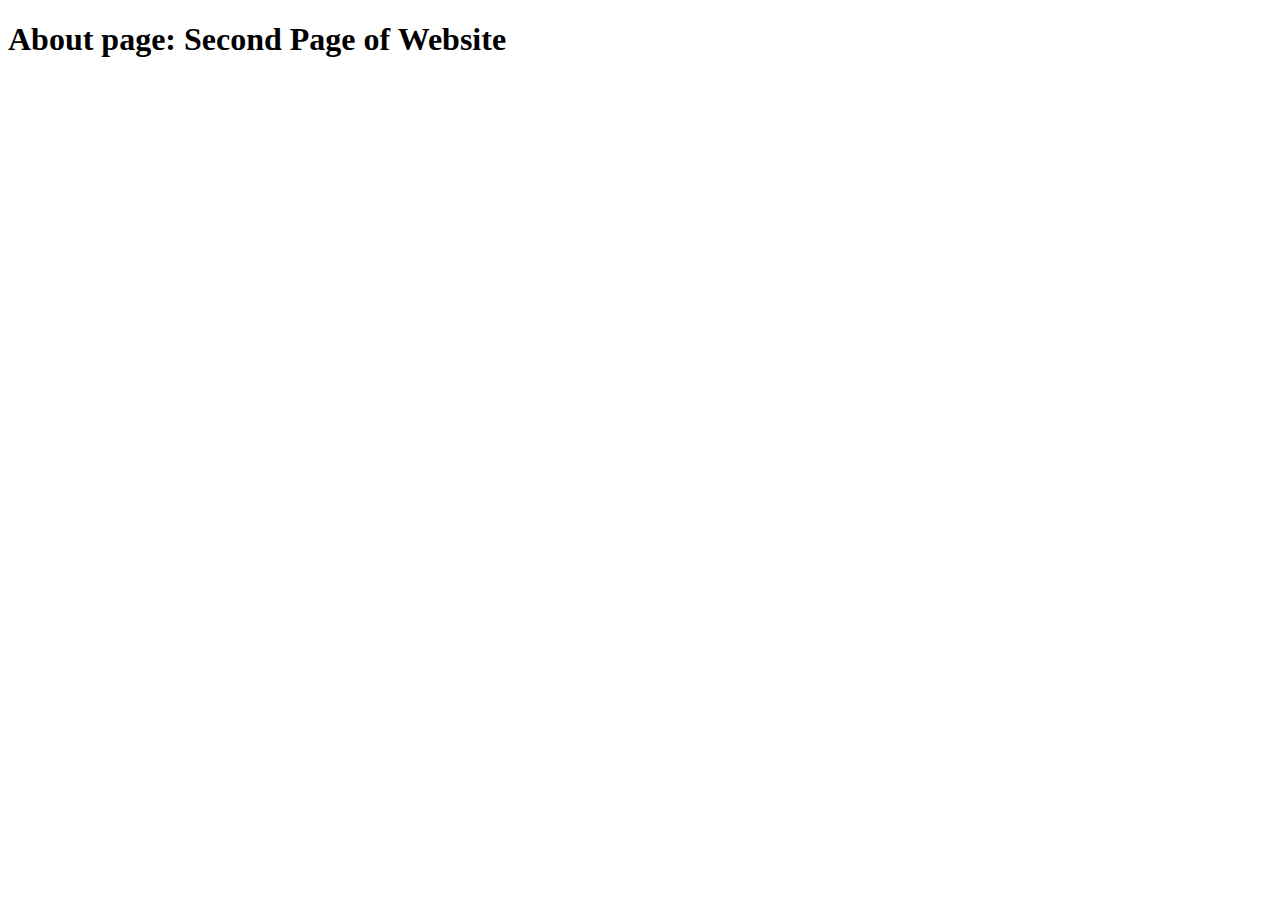
<file: about.html>
<!DOCTYPE html>
<html lang="en">
<head>
  <meta charset="UTF-8">
  <meta name="viewport" content="width=device-width, initial-scale=1.0">
  <title>Document</title>
</head>
<body>
  <h1>About page: Second Page of Website</h1>

</body>
</html>
</file>
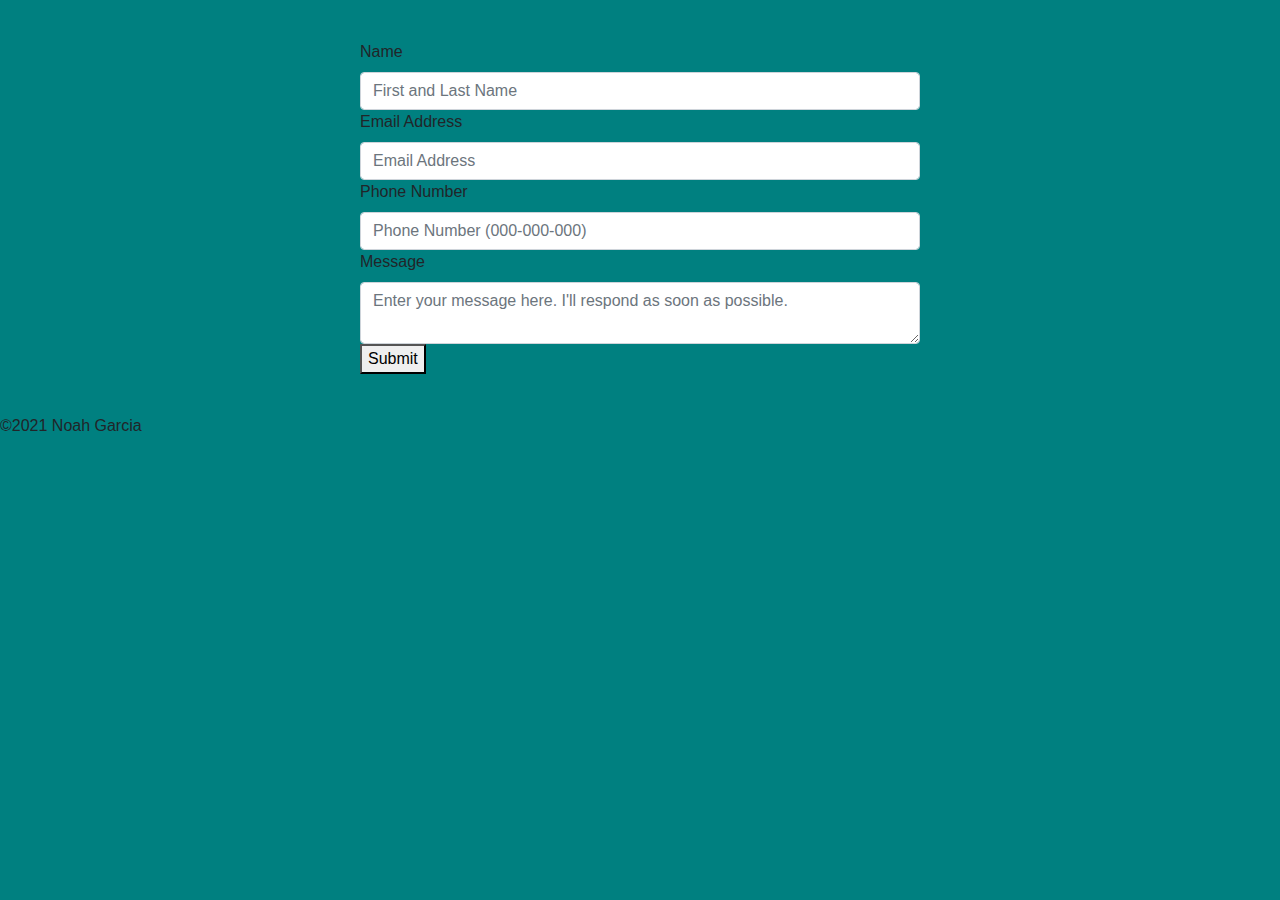
<file: contact.html>
<!DOCTYPE html>
<html lang="en">

<head>
    <meta charset="UTF-8">
    <meta name="viewport" content="width=device-width, initial-scale=1.0">
    <meta http-equiv="X-UA-Compatible" content="ie=edge">

    <link rel="stylesheet" href="https://stackpath.bootstrapcdn.com/bootstrap/4.3.1/css/bootstrap.min.css"
        integrity="sha384-ggOyR0iXCbMQv3Xipma34MD+dH/1fQ784/j6cY/iJTQUOhcWr7x9JvoRxT2MZw1T" crossorigin="anonymous">

    <link rel="stylesheet" href="css/style.css">

</head>

<style>
    
.formHorizontal{
    width: 50vw;
    margin: auto;
    padding: 40px;
  }

</style>

<body>

        <div class="formHorizontal">
            <form action="https://formspree.io/f/######" method="POST">
                        <div>
                            <label for="fnameId">Name</label><br>
                            <input id="fnameId" name="fname" type="text" placeholder="First and Last Name"
                                class="form-control">
                        </div>
               
                        <div>
                            <label for="emailId">Email Address</label><br>
                            <input id="emailId" name="email" type="text" placeholder="Email Address" class="form-control">
                        </div>
                
                        <div>
                            <label for="phoneId">Phone Number</label><br>
                            <input id="phoneId" name="phone" type="text" placeholder="Phone Number (000-000-000)"
                                class="form-control">
                        </div>
               
                        <div>
                            <label for="messageId">Message</label><br>
                            <textarea class="form-control" id="messageId" name="message"
                                placeholder="Enter your message here. I'll respond as soon as possible."></textarea>
                        </div>
          
                        <div>
                            <button type="submit" class="submit">Submit</button>
                        </div>
        
            </form>
        </div>


    <footer>
       <p> &copy;2021 Noah Garcia </p>
    </footer>


</body>

</html>
</file>
<file: css/style.css>
/* @font-face {
   font-family: 'Falange-Punk';
   src: url('fonts/Falange-Punk.woff') format('woff'),
        url('fonts/Falange-Punk.ttf') format('woff');
    } */

/* 
@font-face {
    font-family: 'Falange-Punk';
    src: url('fonts/Falange-Punk.ttf') format('truetype');
} */

@font-face {
    font-family: 'Yusei';
    src: url('fonts/YuseiMagic-Regular.ttf') format('truetype');
}

#font1 {
    text-align: left;
    font-family: 'Yusei';
    background: url("https://niladuranza.github.io/amairtz/images/text_background_pink.png");
    /* background: url("../images/text_background_yellow.png") ; */
    background-repeat: no-repeat;
    /* See https://www.w3schools.com/cssref/css3_pr_background-size.asp  for more options*/
    /* Contain: Resize the background image to be as big as possible to make sure the image is fully visible without distorting */
    background-size: contain;
    background-position: left;
}

#font2 {
    font-family: 'Falange-Punk';
}


h1 {
    color: blue;
    cursor: url('data:image/svg+xml;utf8,<svg xmlns="http://www.w3.org/2000/svg" width="25" height="35" style="font-size: 20px;"><text y="25">\1F602</text></svg>'    ), auto;
}


body {
    background-color:teal;
    height: 100vh;
    /* cursor: cell; */

    /* cursor: url('data:image/svg+xml;utf8,<svg xmlns="http://www.w3.org/2000/svg" width="25" height="35" style="font-size: 20px;"><text y="25">\1F602</text></svg>'    ), auto; */

    /* use css code from https://unicode-table.com/en/1F607/ */
     /* cursor: url('data:image/svg+xml;utf8,<svg xmlns="http://www.w3.org/2000/svg" width="25" height="35" style="font-size: 20px;"><text y="25">\1F607</text></svg>'), auto; */

    /* cursor: url("cssImages/star3.png"), auto;  */
}



ul {
    list-style-type: none;
}

.font1 {
    font: whateverthe;
}
</file>
